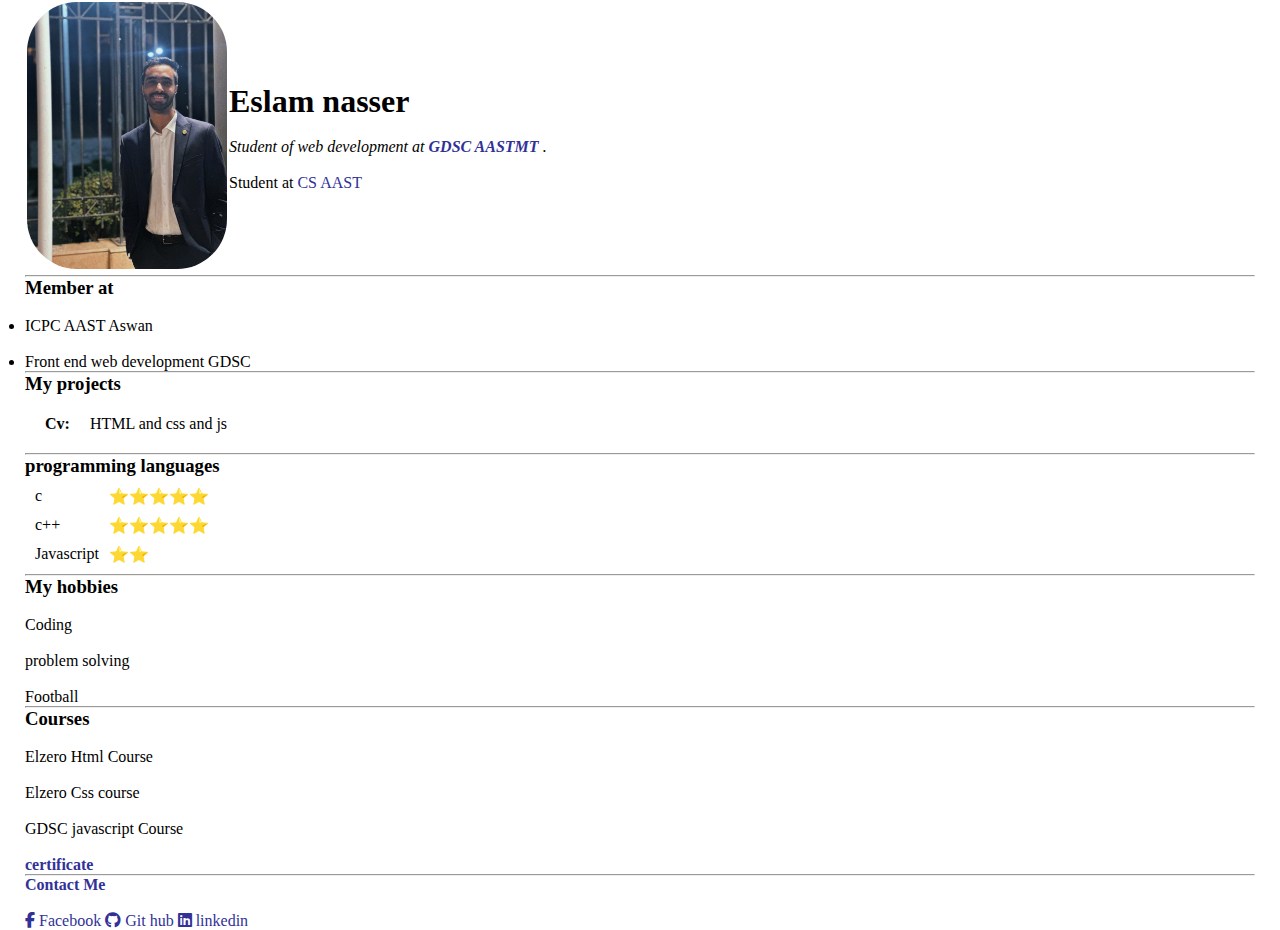
<file: index.html>
<!DOCTYPE html>
<html>

<head>
    <meta charset="utf-8">
    <title>eslam nasser porofolio</title>
    <link rel="stylesheet" href="style.css">
    <link rel="stylesheet" href="
    https://cdnjs.cloudflare.com/ajax/libs/font-awesome/6.3.0/css/all.min.css">
</head>

<body>
    <div class="main-sec">

        <table>
            <tr>
                <td><img src="img/eslam.jpeg" width="200" style="border-radius: 50px;" alt=" profile "></td>
                <td>
                    <h1>Eslam nasser</h1>
                    <br>
                    <p><em>Student of web development at <strong><a target="_blank"
                                    href="https://www.facebook.com/GDSCAASTMTAswan">GDSC AASTMT
                                </a></strong>.</em>
                    </p>
                    <br>

                    <p>Student at <a href="https://aast.edu/en/">CS AAST</a></p>
                </td>
            </tr>
        </table>
        <hr>
        <h3>Member at</h3>
        <br>
        <ul>
            <li>ICPC AAST Aswan </li>
            <br>
            <li>Front end web development GDSC </li>
        </ul>
        <hr>
        <h3>My projects</h3>
        <table cellspacing="20">
            <tbody>
                <tr>
                    <td><strong>Cv:</strong></td>
                    <td>HTML and css and js</td>
                </tr>
            </tbody>
        </table>
        <hr>
        <h3>programming languages</h3>
        <table cellspacing="10">
            <tr>
                <td>c</td>
                <td>⭐️⭐️⭐️⭐️⭐️</td>
            </tr>
            <tr>
                <td>c++</td>
                <td>⭐️⭐️⭐️⭐️⭐️</td>
            </tr>
            <tr>
                <td>Javascript</td>
                <td>⭐️⭐️</td>
            </tr>

        </table>
        <hr>
        <div class="hobbies">
            <h3>My hobbies</h3>
            <br>
            <p>Coding</p>
            <br>
            <p>problem solving</p>
            <br>
            <p>Football</p>
        </div>

        <hr>
        <div class="courses">
            <h3>Courses</h3>
            <br>
            <p> Elzero Html Course</p>
            <br>
            <p>Elzero Css course</p>
            <br>
            <p>GDSC javascript Course </p> <a target="_blank"
                href="https://gdsc-cert.web.app/c/BELWI7D01TLV"><br><strong>certificate</strong> </a>
        </div>
        <div class="contactMe">
            <hr>
            </p><strong><a href="contactme.html">Contact Me</a></strong></p>
            <br>
            <a target="_blank" href="https://www.facebook.com/profile.php?id=100005031345176"><i
                    class="fa-brands fa-facebook-f"></i> Facebook</a>
            <a target="_blank" href="https://github.com/eslamnaaser454"><i class="fa-brands fa-github"></i> Git hub</a>
            <a target="_blank" href="https://www.linkedin.com/in/eslam-nasser-06a4a023a/"><i
                    class="fa-brands fa-linkedin"></i> linkedin</a>
        </div>

    </div>
    </div>


</body>

</html>
</file>
<file: style.css>
*{
    padding: 0;
    margin: 0;
}
a{
    list-style: none;
    text-decoration: none;
    color: rgb(49, 49, 152);  
}
.main-sec{
    padding-left: 15px;
    padding-right: 15px;
    margin-left: 10px;
    margin-right: 10px;
}
.main-sec table .header{
    display: flex;
}
</file>
